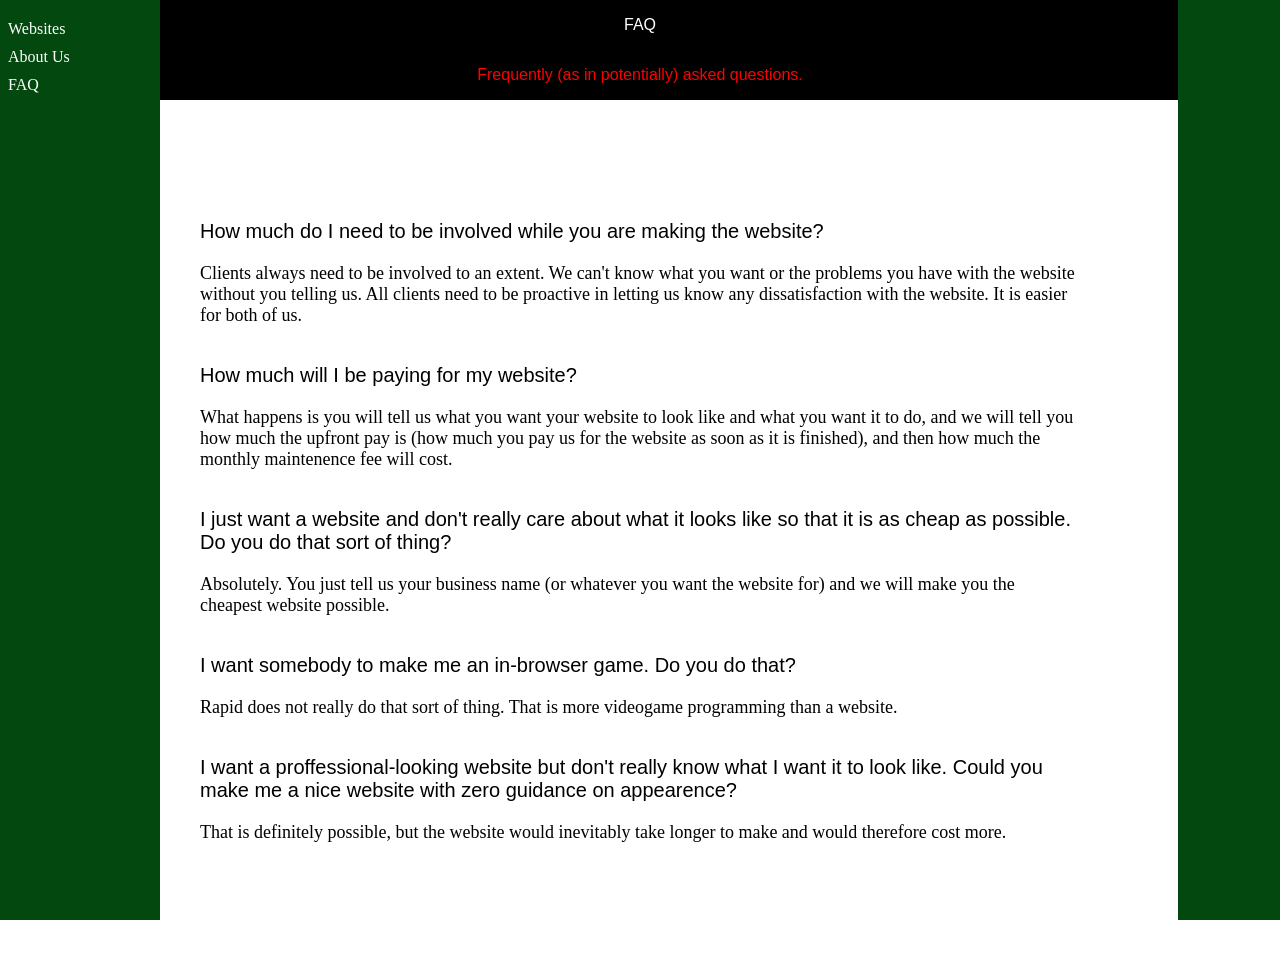
<file: faq.html>
<!DOCTYPE html>
<html lang="en">
    <head>
        <meta charset="UTF-8">
        <title>FAQ</title>
        <link rel="stylesheet" href="stylesfaq.css">
        <link rel="stylesheet" href="styles.css">
         <link rel="icon" href="pictures/favicon.ico">
    </head>
<body>
    <div class="header">
   <p class="text">
       <a href="index.html">FAQ</a>
    </p>
    <p class="text2">
        Frequently (as in potentially) asked questions.
    </p>
</div>

<div class="sidebar1">
    <!--<p class="sidetext">
        Rapid Web Developement
    </p>-->
    <div id="sidelinks">
    <a href="websites.html">Websites</a>
   <!-- <a href="clientreviews.html">Client Reviews</a>-->
    <a href="aboutus.html">About Us</a>
    <a href="faq.html">FAQ</a>
    </div>
</div>
<div class="sidebar2">
    <!--<p class="sidetext">
        Rapid Web Developement
    </p>-->
</div>
<!--<div class="logo">
    <img src="pictures/panzer3.png">
</div>-->

<div class="questions">
<!--<div>
    <p class="question">Why is it called Rapid Web Development?</p>
    <p class="answer">The founder chose Rapid Web Development because "Rapid" is a really cool word that means lightning websites in German. Oh, wait. It means lightning war. </p>
</div>-->

<div>
    <p class="question">How much do I need to be involved while you are making the website?</p>
    <p class="answer">Clients always need to be involved to an extent. We can't know what you want or the problems you have with the website without you telling us. All clients need to be proactive in letting us know any dissatisfaction with the website. It is easier for both of us.</p>   
</div>

<div>
    <p class="question">How much will I be paying for my website?</p>
    <p class="answer">What happens is you will tell us what you want your website to look like and what you want it to do, and we will tell you how much the upfront pay is (how much you pay us for the website as soon as it is finished), and then how much the monthly maintenence fee will cost.</p>
</div>
<div>
    <p class="question">I just want a website and don't really care about what it looks like so that it is as cheap as possible. Do you do that sort of thing?</p>
    <p class="answer">Absolutely. You just tell us your business name (or whatever you want the website for) and we will make you the cheapest website possible.</p>   
</div>
<!--<div>
    <p class="question">What's the Stoat server invite? What is Stoat?</p>
    <p class="answer">Stoat is a lot like Discord, except it is way less well known and is less prone to bot attacks. It is more secure in general. The reason that we would really appreciate clients joining is because instead of going back and forth on email about changes that the client wants done to the website, we can just schedule a time to talk on Stoat. Then the client can have the website open as we make changes and tell us right away if they are satisfied or not.</p>   
</div>-->

<div>
    <p class="question">I want somebody to make me an in-browser game. Do you do that?</p>
    <p class="answer">Rapid does not really do that sort of thing. That is more videogame programming than a website.</p>   
</div>

<div>
    <p class="question">I want a proffessional-looking website but don't really know what I want it to look like. Could you make me a nice website with zero guidance on appearence?</p>
    <p class="answer">That is definitely possible, but the website would inevitably take longer to make and would therefore cost more.</p>   
</div>





</div>

</body>


</html>
</file>
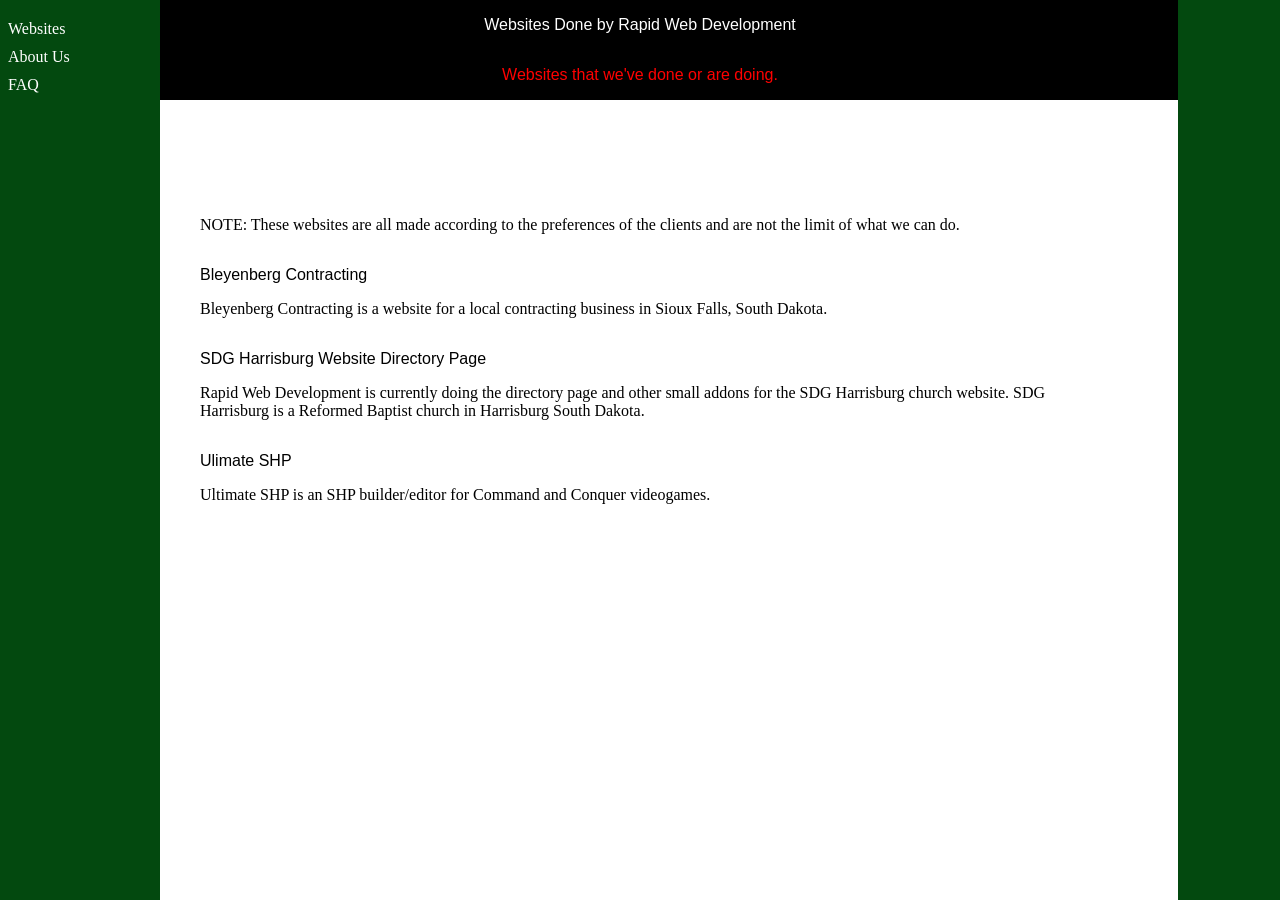
<file: websites.html>
<!DOCTYPE html>
<html lang="en">
    <head>
        <meta charset="UTF-8">
        <title>Websites</title>
        <link rel="stylesheet" href="styleswebsite.css">
        <link rel="stylesheet" href="styles.css">
         <link rel="icon" href="pictures/favicon.ico">
    </head>
<body>
    <div class="header">
    <p class="text">
       <a href="index.html">Websites Done by Rapid Web Development</a>
    </p>
    <p class="text2">
        Websites that we've done or are doing.
    </p>
</div>

<div class="sidebar1">
    <!--<p class="sidetext">
        Rapid Web Developement
    </p>-->
 <div id="sidelinks">
    <a href="websites.html">Websites</a>
       <!-- <a href="clientreviews.html">Client Reviews</a>-->
    <a href="aboutus.html">About Us</a>
    <a href="faq.html">FAQ</a>
    </div>
</div>
<div class="sidebar2">
    <!--<p class="sidetext">
        Rapid Web Developement
    </p>-->
</div>
<!--<div class="logo">
    <img src="pictures/panzer3.png">
</div>-->
</body>



<div class="websitedone">

    <p class="note">
        NOTE: These websites are all made according to the preferences of the clients and are not the limit of what we can do.
    </p>

    <div class="website">
        <p class="title">
            <a id="website" href="http://com-bleyenbergcontracting.s3-website.us-east-2.amazonaws.com/" target="none">Bleyenberg Contracting</a>
        </p>
        <p class="description">
            Bleyenberg Contracting is a website for a local contracting business in Sioux Falls, South Dakota.
        </p>
      
    </div>
    <div class="website">
        <p class="title">
          <a id="website" href="https://www.sdgharrisburg.com/" target="none">SDG Harrisburg Website Directory Page</a>
        </p>
        <p class="description">
            Rapid Web Development is currently doing the directory page and other small addons for the SDG Harrisburg church website. SDG Harrisburg is a Reformed Baptist church in Harrisburg South Dakota.
        </p>
       
    </div>
    <div class="website">
        <p class="title">
           <a id="website" href="http://com-ultimate-shp.s3-website.us-east-2.amazonaws.com/" target="none">Ulimate SHP</a>
        </p>
        <p class="description">
            Ultimate SHP is an SHP builder/editor for Command and Conquer videogames.
        </p>
        
    </div>

</div>



</html>
</file>
<file: stylesfaq.css>
.questions {
    display: flex;
    padding: 100px;
    padding-left: 200px;
    padding-right: 200px;
    flex-direction: column;
}

.question {
    display: flex;
    font-family: 'Lucida Sans', 'Lucida Sans Regular', 'Lucida Grande', 'Lucida Sans Unicode', Geneva, Verdana, sans-serif;
    font-size: 20px;
}

.answer {
    display: flex;
    font-size: 18px;
}
</file>
<file: styles.css>
.header {
    display: flex;
    background-color: black;
    flex-direction: column;
     height: 100%; /* Full-height: remove this if you want "auto" height */
     
}

.text {
    display: flex;
    font-family: 'Lucida Sans', 'Lucida Sans Regular', 'Lucida Grande', 'Lucida Sans Unicode', Geneva, Verdana, sans-serif;
    color: white;
    justify-content: center;
    

}

a {
    text-decoration: none;
    color:white
}

.text2 {
    display: flex;
    font-family: 'Lucida Sans', 'Lucida Sans Regular', 'Lucida Grande', 'Lucida Sans Unicode', Geneva, Verdana, sans-serif;
    color:red;
    justify-content: center;
  
}

body {
    padding: 0;
    margin: 0;
}

.sidebar1 {
    display: flex;
    flex-direction: column;
    background-color: rgb(3, 73, 15);
    justify-content: flex-start;
    height: 100%; /* Full-height: remove this if you want "auto" height */
    width: 160px; /* Set the width of the sidebar */
    position: fixed; /* Fixed Sidebar (stay in place on scroll) */
     z-index: 1; /* Stay on top */
    top: 0; /* Stay at the top */
    left: 0;
    overflow-x: hidden; /* Disable horizontal scroll */
    padding-top: 20px;
  
}

.sidebar2 {
    display: flex;
    flex-direction: column;
    background-color:rgb(3, 73, 15);
    margin-left: 92%;
    flex-direction: column;
    justify-content: flex-start;
    height: 100%; /* Full-height: remove this if you want "auto" height */
    width: 160px; /* Set the width of the sidebar */
    position: fixed; /* Fixed Sidebar (stay in place on scroll) */
    z-index: 1; /* Stay on top */
    top: 0; /* Stay at the top */
    left: 0;
    overflow-x: hidden; /* Disable horizontal scroll */
    padding-top: 20px;
    
}

.sidetext {
    display: flex;
    flex-direction: column;
    color: red;
    font-family: 'Lucida Sans', 'Lucida Sans Regular', 'Lucida Grande', 'Lucida Sans Unicode', Geneva, Verdana, sans-serif;
    font-size: 80px;

}

.althings {
    display: flex;
   /* margin-left: 160px;*/
    padding: 100px;
    padding-left: 200px;
    padding-right: 200px;
    flex-direction: column;
}

.midtextb {
    display: flex;  
    font-family: 'Lucida Sans', 'Lucida Sans Regular', 'Lucida Grande', 'Lucida Sans Unicode', Geneva, Verdana, sans-serif;
    font-size: 20px;
}

.midtexta {
    display: flex;
    font-family: 'Lucida Sans', 'Lucida Sans Regular', 'Lucida Grande', 'Lucida Sans Unicode', Geneva, Verdana, sans-serif;
}

.logo {
    display: flex;
    justify-content: center;
    padding-top: 10px;
}

.midtextd {
    display: flex;
    font-family: 'Lucida Sans', 'Lucida Sans Regular', 'Lucida Grande', 'Lucida Sans Unicode', Geneva, Verdana, sans-serif;
    font-size: 20px;
}

.altj {
    display: flex;
    padding: 0;
    color: black
}

#sidelinks {
    display: flex;
    flex-direction: column;
    gap: 10px;
    padding: 8px;
    padding-top: 0px;
}

#helpful {
    display: flex;
    color:blue
}
</file>
<file: styleswebsite.css>
.websitedone {
    display: flex;
    padding: 100px;
    padding-left: 200px;
    padding-right: 200px;
    flex-direction: column;
}

#website {
    display: flex;
    font-family: 'Lucida Sans', 'Lucida Sans Regular', 'Lucida Grande', 'Lucida Sans Unicode', Geneva, Verdana, sans-serif;
    text-decoration: none;
    color: black;
}

.note {
    display: flex;
    font-family: 'Lucida Sans', 'Lucida Sans Regular', 'Lucida Grande', 'Lucida Sans Unicode', Geneva, Verdana, sans-serifs;
}
</file>
